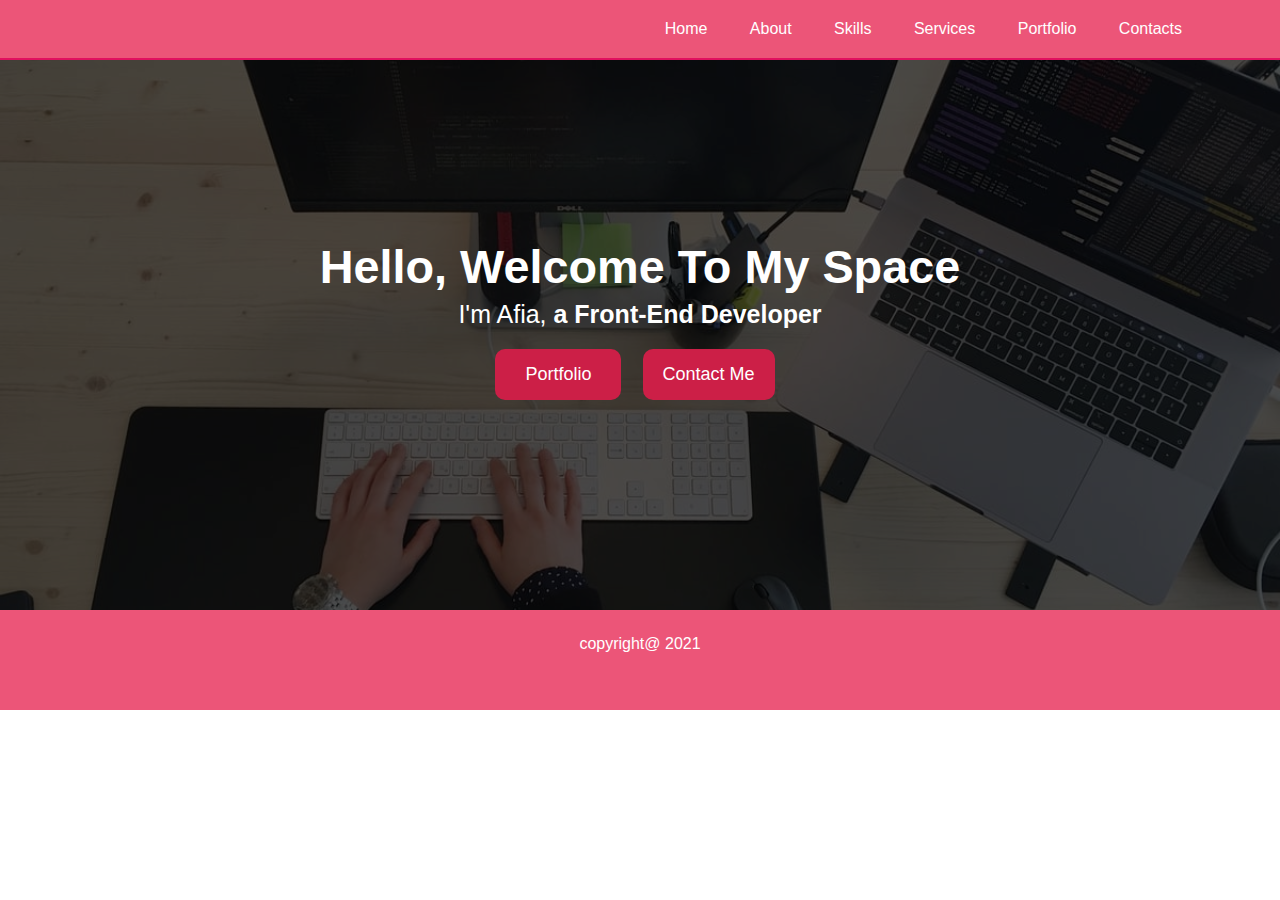
<file: portfolio/index.html>
<!DOCTYPE html>
<html lang="en">
	<head>
		<meta charset="UTF-8" />
		<meta http-equiv="X-UA-Compatible" content="IE=edge" />
		<meta name="viewport" content="width=device-width, initial-scale=1.0" />
		<link rel="stylesheet" href="style.css" />
		<title>Document</title>
	</head>
	<body>
		<div class="wrapper">
			<div class="head">
				<div class="logo"></div>
				<div class="menu">
					<ul>
						<li>
							<a
								onclick="document.getElementById('hro').style.display='block',document.getElementById('sk-dis').style.display='none', document.getElementById('abut-dis').style.display='none',document.getElementById('srv-dis').style.display='none',document.getElementById('prt-dis').style.display='none',document.getElementById('con-dis').style.display='none'"
								href="#"
								>Home</a
							>
						</li>
						<li>
							<a
								onclick="document.getElementById('hro').style.display='none',document.getElementById('sk-dis').style.display='none', document.getElementById('abut-dis').style.display='block',document.getElementById('srv-dis').style.display='none',document.getElementById('prt-dis').style.display='none',document.getElementById('con-dis').style.display='none'"
								href="#"
								>About</a
							>
						</li>
						<li>
							<a
								onclick="document.getElementById('hro').style.display='none',document.getElementById('sk-dis').style.display='block', document.getElementById('abut-dis').style.display='none',document.getElementById('srv-dis').style.display='none',document.getElementById('prt-dis').style.display='none',document.getElementById('con-dis').style.display='none'"
								href="#"
								>Skills</a
							>
						</li>
						<li>
							<a
								onclick="document.getElementById('hro').style.display='none',document.getElementById('sk-dis').style.display='none', document.getElementById('abut-dis').style.display='none',document.getElementById('srv-dis').style.display='block',document.getElementById('prt-dis').style.display='none',getElementById('con-dis').style.display='none'"
								href="#"
								>Services</a
							>
						</li>
						<li>
							<a
								onclick="document.getElementById('hro').style.display='none',document.getElementById('sk-dis').style.display='none', document.getElementById('abut-dis').style.display='none',document.getElementById('srv-dis').style.display='none',document.getElementById('prt-dis').style.display='block',getElementById('con-dis').style.display='none'"
								href="#"
								>Portfolio</a
							>
						</li>
						<li>
							<a
								onclick="document.getElementById('hro').style.display='none',document.getElementById('sk-dis').style.display='none', document.getElementById('abut-dis').style.display='none',document.getElementById('srv-dis').style.display='none',document.getElementById('prt-dis').style.display='none',getElementById('con-dis').style.display='block'"
								href="#"
								>Contacts</a
							>
						</li>
					</ul>
				</div>
			</div>
			<div class="hero" id="hro">
				<h3>Hello, Welcome To My Space</h3>
				<p>I'm Afia,<b> a Front-End Developer</b></p>
				<button
					onclick="document.getElementById('sk-dis').style.display='none', document.getElementById('abut-dis').style.display='none',document.getElementById('srv-dis').style.display='none',document.getElementById('prt-dis').style.display='block',getElementById('con-dis').style.display='none'"
					class="port btn"
				>
					Portfolio
				</button>
				<button
					onclick="document.getElementById('sk-dis').style.display='none', document.getElementById('abut-dis').style.display='none',document.getElementById('srv-dis').style.display='none',document.getElementById('prt-dis').style.display='none',getElementById('con-dis').style.display='block'"
					class="btn"
				>
					Contact Me
				</button>
			</div>
			<div class="abut pdng" id="abut-dis">
				<div class="title">
					<h2>About Myself</h2>
				</div>
				<div class="txt">
					<p>
						Hi, I'm Afia from Kushtia, Bangladesh. I'm a
						<b>front-end developer</b>. I usually deal with the
						<b>visible part of the website.</b> I'm working as a<b>
							freelancer</b
						>
						and enjoy my work very much. My key sterngths are
						<b>visual and user friendly design</b> with <b>WordPress</b> and<b>
							coding skills.</b
						>
						<br />I've experiance of <b>2 years</b> in this field. But
						technologies are changing each and every moment! I love to<b>
							update</b
						>
						myself with new technologies.<br />I like to work honestly and
						believe that how you design your website can
						<b>make or break </b> your business.
					</p>
				</div>
				<div class="imge">
					<img src="images/hbg2.jpg" alt="It's me" />
				</div>
			</div>
			<div class="pdng" id="sk-dis">
				<div class="title">
					<h2>Skills & Education</h2>
				</div>
				<div class="parent">
					<div class="skill">
						<h3 class="sbhding">Skills</h3>
						<span class="disc"> </span>
						<p>HTML</p>
						<div class="ht"><div class="ht2 progres"></div></div>
						<p>CSS</p>
						<div class="ht"><div class="cs progres"></div></div>
						<p>WordPress</p>
						<div class="ht"><div class="ht2 progres"></div></div>
						<p>C++</p>
						<div class="ht"><div class="c progres"></div></div>
						<p>Js</p>
						<div class="ht"><div class="js progres"></div></div>
					</div>
					<div class="edu">
						<h3 class="sbhding2">Education</h3>
						<span class="disc dpos1"></span>

						<p>
							B. Sc. Engineering in ICT<br />
							Islamic University, Kushtia Bangladesh <br />
							(2014-2018)
						</p>

						<h3 class="sbhding">Web Development Training</h3>
						<span class="disc dpos2"></span>

						<p>
							Learning & Earning Development Project<br />
							ICT ministry, Bangladesh <br />
							2020
						</p>
					</div>
				</div>
			</div>
			<div class="srvc pdng" id="srv-dis">
				<!-- <div class="title">
                <h2 >Services</h2>
            </div> -->
				<div class="parent">
					<div class="srvbg">
						<!-- <img src="images/front-end-development.jpg" alt=""> -->
					</div>
					<div class="srvbg txtbg">
						<p id="txtsp">Front-End Design With <br /></p>
						<p id="wp"><b>WordPress</b></p>
						<span class="disc" id="one"></span>
						<p>I can customize WordPress themes and plugins.</p>
						<span class="disc" id="two"></span>
						<p id="code"><b>Coding</b></p>
						<p>I can develop front-end with HTML, CSS and Js</p>
					</div>
				</div>
			</div>
			<div class="portfolio pdng" id="prt-dis">
				<div class="title">
					<h2>Portfolio</h2>
				</div>
				<div class="parent">
					<div class="prtimg impos1">
						<img src="images/Contest.png" alt="" />
					</div>
					<div class="prtimg impos2">
						<img src="images/DNK-–-Just-another-WordPress-site.png" alt="" />
					</div>
					<div class="prtimg impos3">
						<img src="images/University.png" alt="" />
					</div>
				</div>
			</div>
			<div class="contact pdng" id="con-dis">
				<p>Wanna Reach Me?</p>

				<div class="parent">
					<div class="icon">
						<h3>Contact Pleasse . . .</h3>
						<a href=""> <img src="images/mail.jpg" alt="" /></a>
						<a href=""><img src="images/fb.png" alt="" /></a>
						<a href=""><img src="images/twitter.jpg" alt="" /></a>
						<a href=""> <img src="images/in.png" alt="" /></a><br />
						<a href=""><img src="images/pin.jpg" alt="" /></a>
						<a href=""><img src="images/up.png" alt="" /></a>
						<a href=""><img src="images/freelancer.png" alt="" /></a>
						<a href=""><img src="images/fiverr.jpg" alt="" /></a>
					</div>
					<div class="location">
						<img src="images/kushtia.png" alt="" />
					</div>
				</div>
			</div>

			<div class="footer">
				<p>copyright@ 2021</p>
			</div>
		</div>
	</body>
</html>
</file>
<file: portfolio/style.css>
* {
	margin: 0px;
	padding: 0px;
	box-sizing: border-box;
}
.pdng {
	padding: 50px 50px;
	height: auto;
	width: auto;
}
body {
	text-align: center;
	font-family: "Lato", sans-serif;
}
.wrapper {
	width: 100%;
	height: auto;
	margin: auto;
}
.head {
	background-color: #ec5578;
	padding: 20px;
	border-bottom: 2px solid #e0115f;
}
.menu {
	text-align: right;
	margin-right: 50px;
}
.menu ul li {
	display: inline;
	margin-right: 20px;
}
.menu ul li a {
	color: white;
	text-decoration: none;
	padding: 5px 8px;
	border-bottom: 2px solid #ec5578;
	border-left: 2px solid #ec5578;
}
.menu ul li a:hover {
	/* color: pink;*/
	border-bottom: 2px solid #de3163;
	border-left: 2px solid #de3163;
	border-radius: 5px;
	background-color: rgb(245, 126, 146);
}
.menu ul li a:active {
	color: gray;
	background-color: #cc1f47;
}
.hero {
	height: 550px;
	width: auto;
	background-image: url(images/ukyf.jpg),
		linear-gradient(rgba(0, 0, 0, 0.7), rgba(0, 0, 0, 0.7));
	background-blend-mode: overlay;
	background-repeat: no-repeat;
	background-size: cover;
	font-size: 40px;
	color: white;
}

.hero h3 {
	padding-top: 175px;
	line-height: 65px;
}
.hero p {
	font-size: 25px;
}

.btn {
	color: white;
	padding: 15px 20px;
	background-color: #cc1f47;
	border-radius: 10px;
	margin: 20px 10px 0px 0px;
	font-size: 18px;
	font-weight: 500px;
	border: none;
}
.btn:hover {
	box-shadow: 0 5px 20px #e0115f;
}
.port {
	padding: 15px 30px;
}
.abut {
	height: 550px;
	background-color: rgb(241, 184, 203);
	position: relative;
}
.title {
	padding: 20px;
	width: 300px;
	margin: auto;
}
.title h2 {
	margin-top: 30px;
	background: linear-gradient(transparent, #f58da5);
	padding: 20px;
	border-bottom: 2px solid #df1663;
	border-radius: 10px;
	box-shadow: 5px 5px rgba(141, 140, 140, 0.9);
}
.title h2:hover {
	transition: rotation;
}
.txt {
	width: 50%;
	padding: 20px 0px 20px 50px;
	text-align: left;
	line-height: 30px;
	margin-top: 10px;
}
.txt p b {
	color: #e0115f;
}
.imge {
	position: absolute;
	top: 150px;
	left: 60%;
}
.imge img {
	width: 450px;
	height: 350px;
	border-radius: 50%;
	object-fit: cover;
}

.skill {
	flex-basis: 45%;
	height: 400px;
	position: relative;
	margin: 40px auto;
	background-color: rgba(221, 149, 228, 0.315);
	border-radius: 30px;
	box-shadow: -2px 2px rgba(216, 112, 147, 0.521);
	padding-top: 30px;
}

.skill p {
	text-align: left;
	margin-left: 132px;
}
.disc {
	height: 25px;
	width: 25px;
	background-color: #ec5578;
	position: absolute;
	transform: rotate(45deg);
}
.skill span {
	top: 55px;
	left: 39%;
}
.progres {
	height: 100%;
	background-color: #ec5578;
	border-radius: 10px;
}
.ht {
	height: 20px;
	width: 300px;
	background-color: white;
	border: 1px solid black;
	border-radius: 10px;
	margin: 5px auto;
}
.ht2 {
	width: 250px;
}
.cs {
	width: 200px;
}
.c {
	width: 180px;
}
.js {
	width: 80px;
}
.edu {
	position: relative;
	flex-basis: 45%;
	height: 400px;
	margin: 40px auto;
	background-color: rgba(221, 149, 228, 0.315);
	border-radius: 30px;
	box-shadow: 2px 2px rgba(216, 112, 147, 0.521);
	padding-top: 30px;
}
.edu p {
	line-height: 30px;
	margin-left: 150px;
	text-align: left;
}
.sbhding {
	margin: 30px 0px 10px 0px;
}
.sbhding2 {
	margin: 30px 0px 10px -150px;
}
.dpos1 {
	top: 55px;
	left: 22%;
}
.dpos2 {
	top: 210px;
	left: 22%;
}
.portfolio {
	background-color: #f5d2e2;
}
.prtimg {
	height: 300px;
	background-color: lightcoral;
	position: relative;
	flex-basis: 300px;
	overflow: auto;
	margin: 40px auto;
}
.prtimg img {
	position: absolute;
	left: 0px;
	width: 300px;
	height: 230vh;
}
.parent {
	display: flex;
}
.contact p {
	padding-bottom: 30px;
	padding-top: 50px;
	font-size: 30px;
}
.icon {
	width: 45%;
	height: 300px;
	padding-top: 30px;
}
.icon h3 {
	margin-bottom: 50px;
}
.icon img {
	height: 50px;
	width: 50px;
	margin: 15px;
}
.location {
	margin-top: 30px;
}
.srvc {
	background-image: url(images/front-end-development.jpg),
		linear-gradient(rgba(235, 111, 183, 0.753), rgba(245, 146, 195, 0.849));
	padding: 187px 55px;
	background-blend-mode: overlay;
	background-repeat: no-repeat;
	background-size: cover;
	position: relative;
}
.srvbg {
	flex-basis: 45%;
	height: 400px;
	margin: 40px auto;
	line-height: 30px;
	border-radius: 30px;
	color: white;
}
.txtbg {
	background-color: #141314b4;
	box-shadow: 2px 2px rgb(61, 60, 60);
}
.srvbg img {
	width: 100%;
	border-radius: 30px;
	height: 400px;
}
#txtsp {
	padding-top: 80px;
	padding-bottom: 30px;
	font-size: 20px;
}
#one {
	left: 900px;
	position: absolute;
	top: 372px;
}
#two {
	left: 900px;
	top: 455px;
	position: absolute;
}
#code {
	margin-top: 18px;
	margin-left: -30px;
	margin-bottom: 5px;
	font-size: 20px;
}
#wp {
	font-size: 20px;
	margin-bottom: 5px;
}
.footer {
	height: 100px;
	width: auto;
	background-color: #ec5578;
}
.footer p {
	padding-top: 25px;
	color: white;
}
#abut-dis {
	display: none;
	transition: linear 2s;
}
#sk-dis {
	display: none;
}
#srv-dis {
	display: none;
}
#prt-dis {
	display: none;
}
#con-dis {
	display: none;
}
#prt-dis {
	display: none;
}
#hro {
	display: block;
}
</file>
